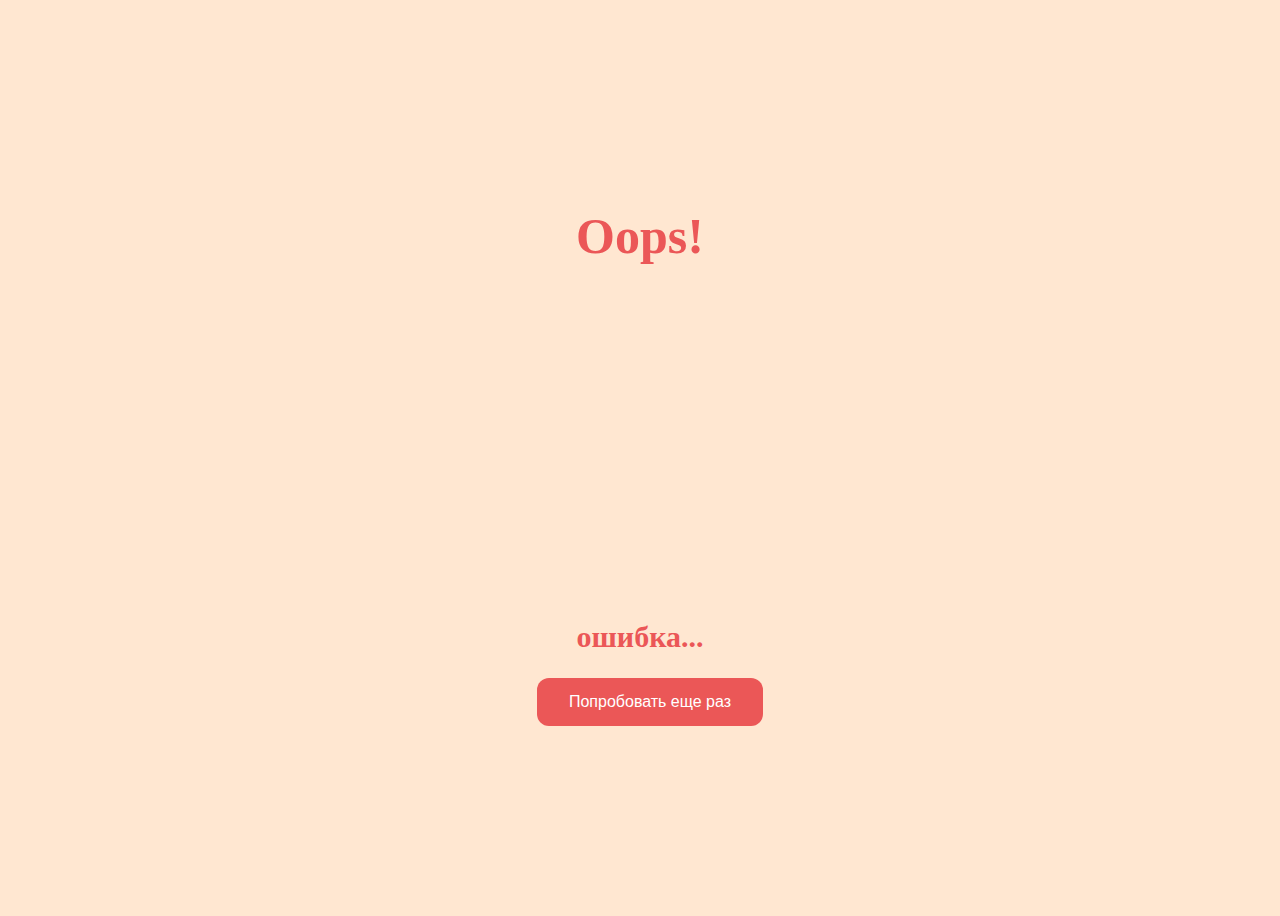
<file: no.html>
<!DOCTYPE html>
<html lang="en">
<head>
    <meta charset="UTF-8">
    <meta name="viewport" content="width=device-width, initial-scale=1.0">
    <link rel="stylesheet" href="./Styles/styles.css">
    <script src="./script.js" defer></script>
    <link rel="icon" type="image/x-icon" href="./images/favicon.ico">
    <title>error</title>

</head>
<body>
    <div class="container">
        <div>
            <h1 class="header_text">Oops!</h1>
        </div>
        <div class="content_container">
            <iframe width="560" height="315" src="https://www.youtube.com/embed/dQw4w9WgXcQ?si=6YHhd0fgWeke871r&amp;controls=0" title="YouTube video player" frameborder="0" allow="accelerometer; autoplay; clipboard-write; encrypted-media; gyroscope; picture-in-picture; web-share" allowfullscreen></iframe>
        
        </div>
        
        <p class="text">ошибка...</p>

        <div class="buttons">
        <button class="btn" onclick="backPage()">Попробовать еще раз</button>
        </div>
        
    </div>

</body>
</html>
</file>
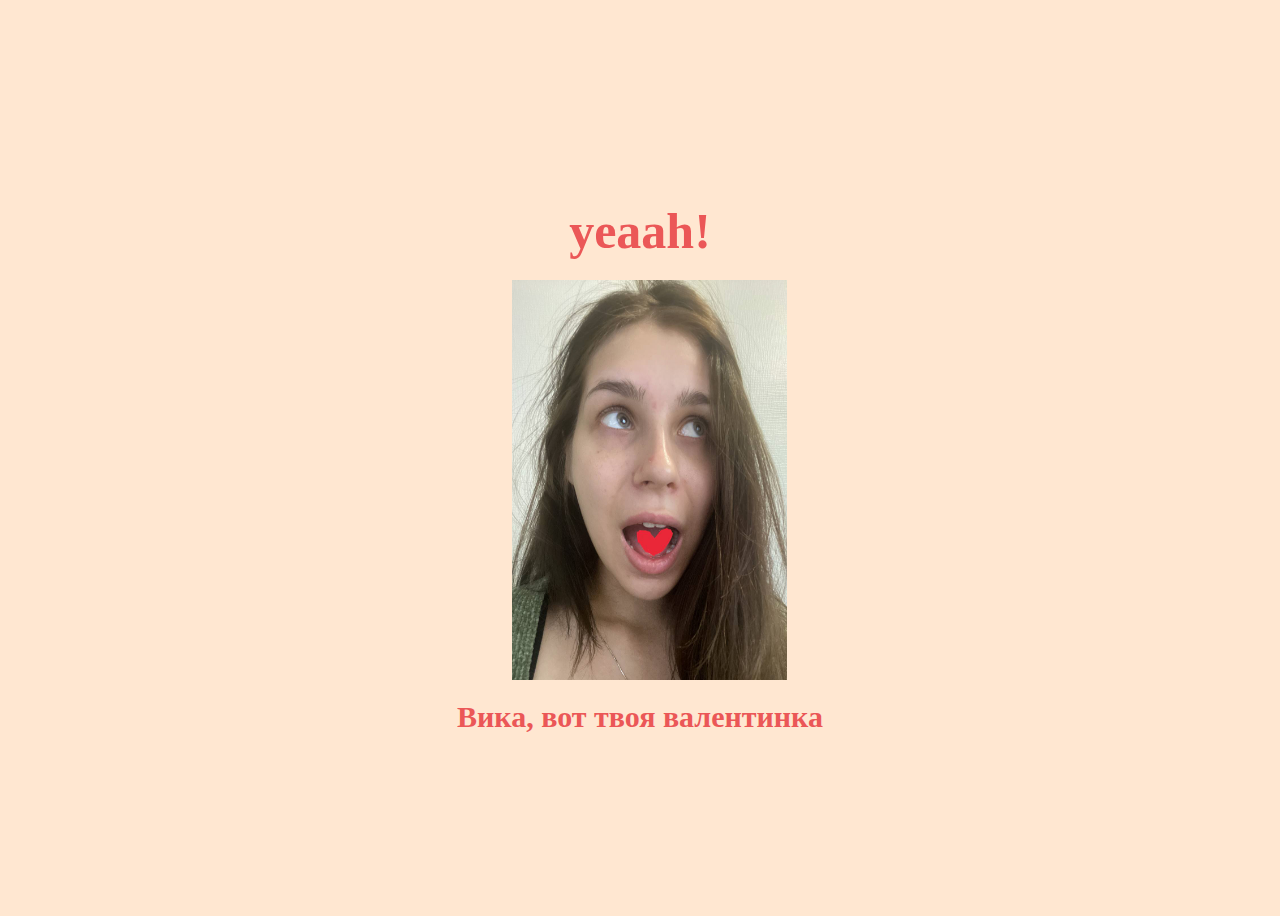
<file: yes.html>
<!DOCTYPE html>
<html lang="en">
<head>
    <meta charset="UTF-8">
    <meta name="viewport" content="width=device-width, initial-scale=1.0">
    <link rel="stylesheet" href="./Styles/styles.css">
    <link rel="icon" type="image/x-icon" href="./images/favicon.ico">
    <title>you're my love</title>

</head>
<body>
    <div class="container">
        <div>
            <h1 class="header_text">yeaah!</h1>
        </div>
        <div class="content_container">
            <img width="275" height="400" src="./images/photo_2021-08-24_00-05-04.jpg" alt="valentinka">
        </div>
        
        <p class="text">Вика, вот твоя валентинка</p>
    </div>


    
</body>
</html>
</file>
<file: Styles/styles.css>
body {
    display: flex;
    justify-content: center;
    align-items: center;
    height: 100vh;
    background-color: #FFE7D1;
}


#noButton {
    position: absolute;
    margin-left: 150px;
    transition: 0.5s;
    box-shadow: 2px 2px 5px rgba(0, 0, 0, 0.3);
}

#yesButton {
    position: absolute;
    margin-right: 150px;
    box-shadow: 2px 2px 5px rgba(0, 0, 0, 0.3);
}



.header_text {
    font-family: 'Nunito';
    font-size: 50px;
    font-weight: bold;
    color: #EB5757;
    text-align: center;
    margin-top: 20px;
    margin-bottom: 0px;
}

.text {
    font-family: 'Nunito';
    font-size: 30px;
    font-weight: bold;
    color: #EB5757;
    text-align: center;
    margin-top: 0px;
    margin-bottom: 0px;
}

.buttons {
    display: flex;
    flex-direction: row;
    justify-content: center;
    align-items: center;
    margin-top: 20px;
    margin-left: 20px;
}

.btn {
    background-color: #EB5757;
    color: white;
    padding: 15px 32px;
    text-align: center;
    display: inline-block;
    font-size: 16px;
    margin: 4px 2px;
    cursor: pointer;
    border: none;
    border-radius: 12px;
    transition: background-color 0.3s ease;
}

.btn:hover {
    background-color: #FF2B2B;
}

.content_container {
    display: flex;
    justify-content: center;
    align-items: flex-end; 
    margin-left: 20px; 
    padding: 20px;
}
</file>
